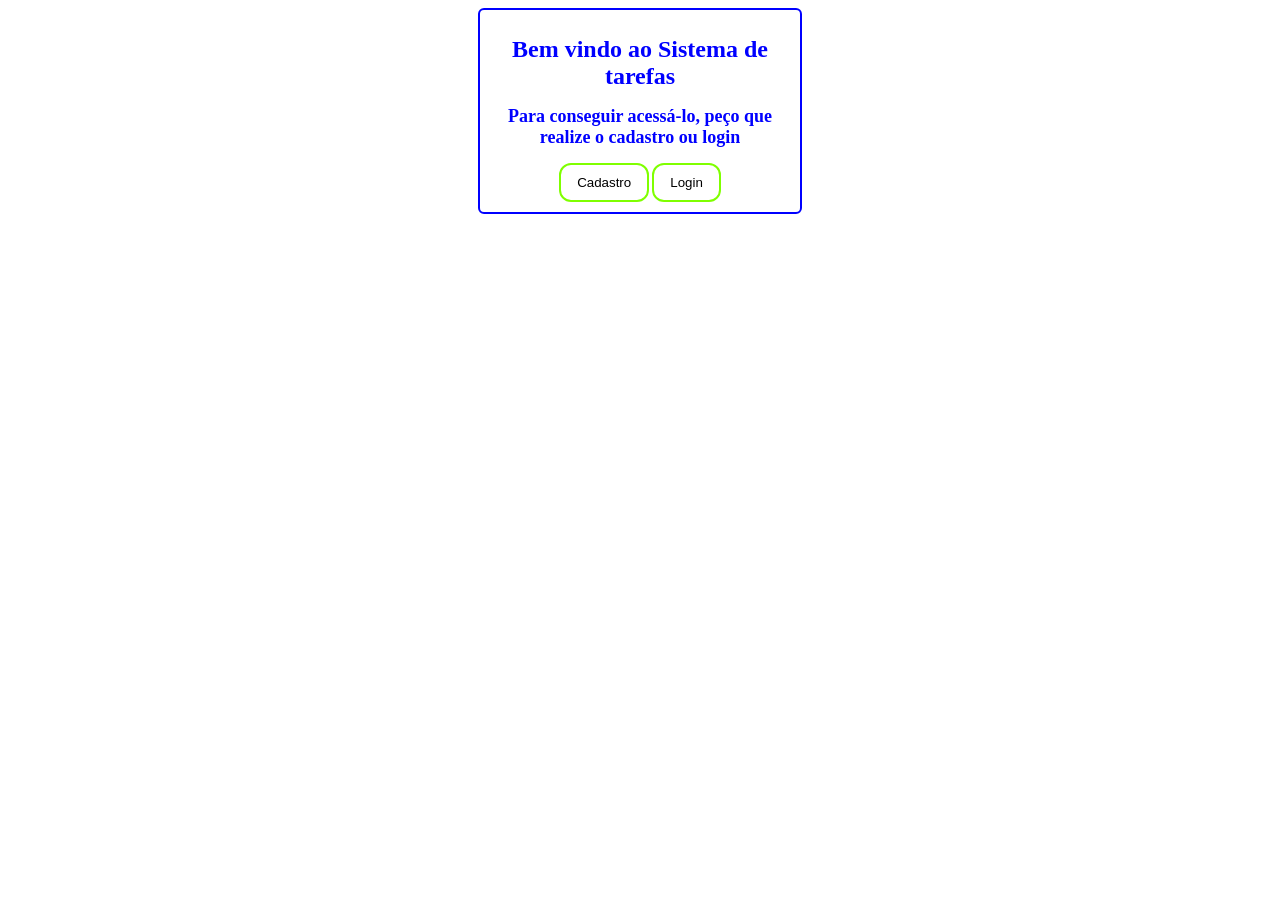
<file: Frontend/index.html>
<!DOCTYPE html>
<html lang="pt-br">
<head>
    <meta charset="UTF-8">
    <meta name="viewport" content="width=device-width, initial-scale=1.0">
    <link rel="stylesheet" href="style.css"> 
    <title>Sistema de tarefas</title>
</head>
<body>
    
<div id="menu">
    <h1>Bem vindo ao Sistema de tarefas</h1>
    <h2>Para conseguir acessá-lo, peço que realize o cadastro ou login</h2>
    <button class="b-cadastro" onclick="mostrarCadastro()">Cadastro</button>
    <button class="b-login" onclick="mostrarLogin()">Login</button>
</div>

    <div id="cadastro" class="oculto">
        <form id="formCadastro">
            <h2>Cadastro</h2>

            <input type="text" id="nome" placeholder="Nome completo" required><br><br>
            <input type="email" id="emailCadastro" placeholder="Email" required><br><br>
            <input type="password" id="senhaCadastro" placeholder="Senha" required minlength="6"><br><br>
            <input type="password" id="confirmarSenha" placeholder="Confirmar senha" required><br><br>

            <button type="submit" id="Criar">Cadastrar-se</button> 
        </form>
       <button class="b-login" onclick="mostrarLogin()">Login</button>
       <button class="b-tela_ini" onclick="mostrarTelaInicial()">Tela inicial</button>
       
     
    </div>

    <div id="login" class="oculto">
        <form id="formLogin">
            <h2>Login</h2>

            <input type="email" id="emailLogin" placeholder="Email"><br><br>
            <input type="password" id="senhaLogin" placeholder="Senha"><br><br>

        </form>
       <button class="b-cadastro" onclick="mostrarCadastro()">Cadastro</button>   
       <button class="b-tela_ini" onclick="mostrarTelaInicial()">Tela inicial</button>  
    </div>

    <script src="home.js" defer></script>


</body>
</html>
</file>
<file: Frontend/style.css>
#cadastro, #login {
    border: 2px solid #4f46e5;
    background-color: #f0f9ff;
    width: 300px;
    padding: 20px;
    border-radius: 10px;
    margin: 0 auto;
}

#cadastro h2, #login h2 {
    font-size: 16px;
    margin-bottom: 15px;
    color: #374151;
}

#cadastro input {
    width: 100%;
    padding: 10px;
    margin-bottom: 12px;
    border: 2px solid #93c5fd;
    border-radius: 6px;
    background-color: #e0f2fe;
    font-size: 14px;
    box-sizing: border-box; 
}

#login input {
    width: 100%;
    padding: 10px;
    margin-bottom: 12px;
    border: 2px solid #93c5fd;
    border-radius: 6px;
    background-color: #e0f2fe;
    font-size: 14px;
    box-sizing: border-box; 

}

#Criar, #Entrar {
    width: 200px;
    padding: 10px;
    border: 2px solid #93c5fd;
    border-radius: 6px;
    background-color: #e0f2fe;
    font-size: 12px;
    cursor: pointer;
    text-align: center;
    display: block;
    margin: 0 auto;
}

#Criar:hover, #Entrar:hover {
    background-color: #a8ace9;
}
.oculto {
    display: none;
}
#menu {
    width: 300px;
    font-size: 12px;
    color: blue;
    text-align: center;
    margin: 0 auto;
    border: 2px solid blue;
    border-radius: 6px;
    padding: 10px;
}
.b-cadastro,
.b-login,
.b-tela_ini {
    cursor: pointer;
    border: 2px solid chartreuse;
    border-radius: 12px;
    padding: 10px 16px;
    background: transparent;
    transition: 0.3s;
}

.b-cadastro:hover,
.b-login:hover,
.b-tela_ini:hover {
    background: aqua;
    color: black;
}
</file>
